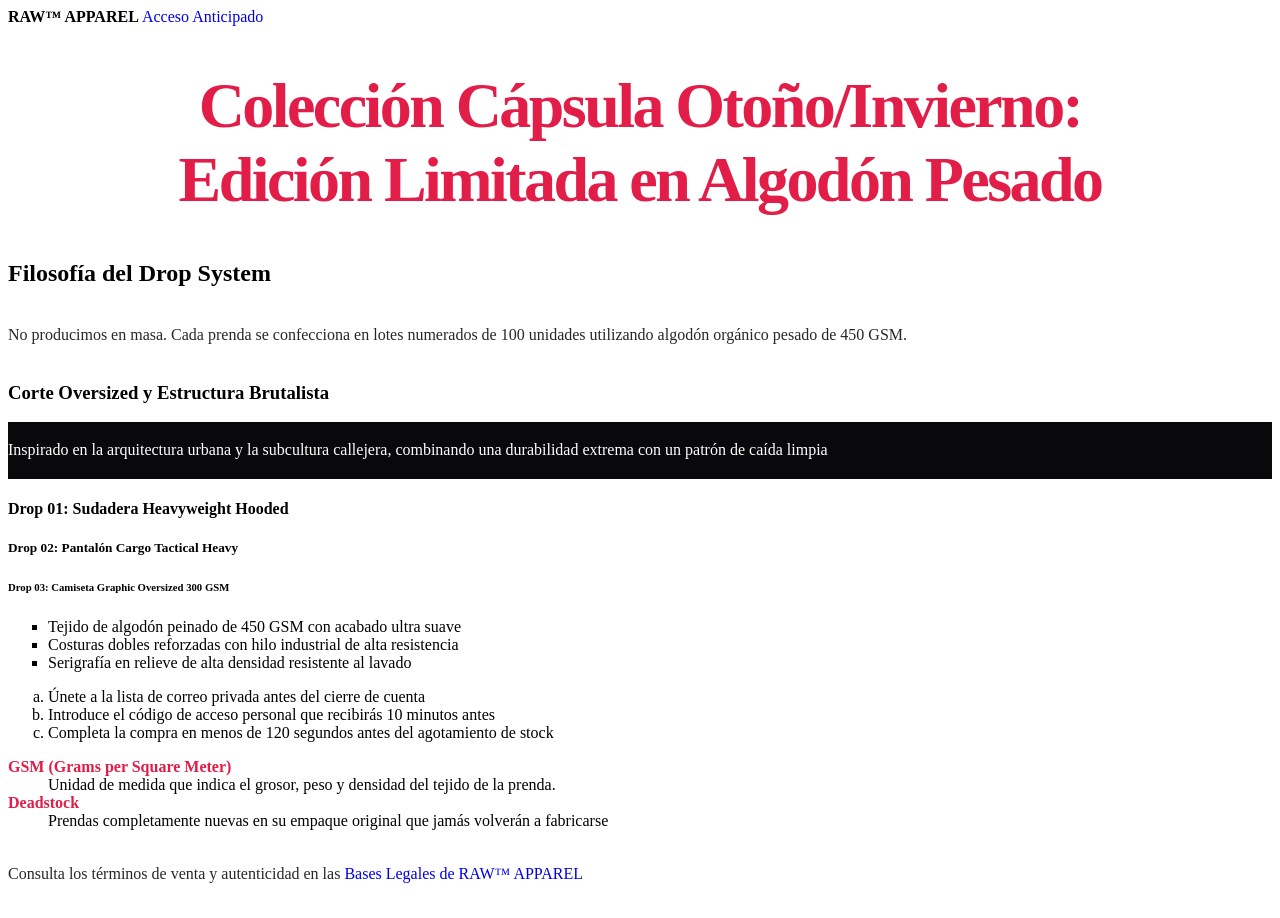
<file: UD2_act01_actividadCSSyHTML/index.html>
<!DOCTYPE html>
<html lang="en">
<head>
    <meta charset="UTF-8">
    <meta name="viewport" content="width=device-width, initial-scale=1.0">
    <title>RAW™ APPAREL</title>
    <link rel="stylesheet" href="styles.css">
</head>
<header>
    <a href="#" class="logo-marca"> RAW™ APPAREL</a>
    <a href="#" class="boton-droplist"> Acceso Anticipado</a>
</header>
<body>

    <h1 id="titular-principal"> Colección Cápsula Otoño/Invierno: Edición Limitada en Algodón Pesado </h1>
    <h2> Filosofía del Drop System </h2>
    <p> No producimos en masa. Cada prenda se confecciona en lotes numerados de 100
unidades utilizando algodón orgánico pesado de 450 GSM. </p>

    <article>
        <h3>Corte Oversized y Estructura Brutalista</h3>
        <p> Inspirado en la arquitectura urbana y la subcultura callejera, combinando
una durabilidad extrema con un patrón de caída limpia</p>
    </article>

    <h4 class="subtítulo-producto">Drop 01: Sudadera Heavyweight Hooded</h4>
    <h5 class="subtítulo-producto">Drop 02: Pantalón Cargo Tactical Heavy</h5>
    <h6 class="subtítulo-producto">Drop 03: Camiseta Graphic Oversized 300 GSM</h6>

    <ul>
        <li>Tejido de algodón peinado de 450 GSM con acabado ultra suave</li>
        <li>Costuras dobles reforzadas con hilo industrial de alta resistencia</li>
        <li>Serigrafía en relieve de alta densidad resistente al lavado</li>

    </ul>
    

    <ol>
        <li>Únete a la lista de correo privada antes del cierre de cuenta</li> 
        <li>Introduce el código de acceso personal que recibirás 10 minutos
antes</li>
        <li>Completa la compra en menos de 120 segundos antes del
agotamiento de stock</li>
    </ol>
    
    <dl>
        <dt>GSM (Grams per Square Meter)</dt>
            <dd>Unidad de medida que indica el grosor, peso y densidad del tejido de
la prenda.
</dd>
        <dt>Deadstock</dt>
            <dd>Prendas completamente nuevas en su empaque original que jamás
volverán a fabricarse</dd>
    </dl>
    

</body>
<footer>
    <p> Consulta los términos de venta y autenticidad en las <a href="#politica" target="_blank"> Bases Legales de RAW™ APPAREL </a></p>
</footer>
</html>
</file>
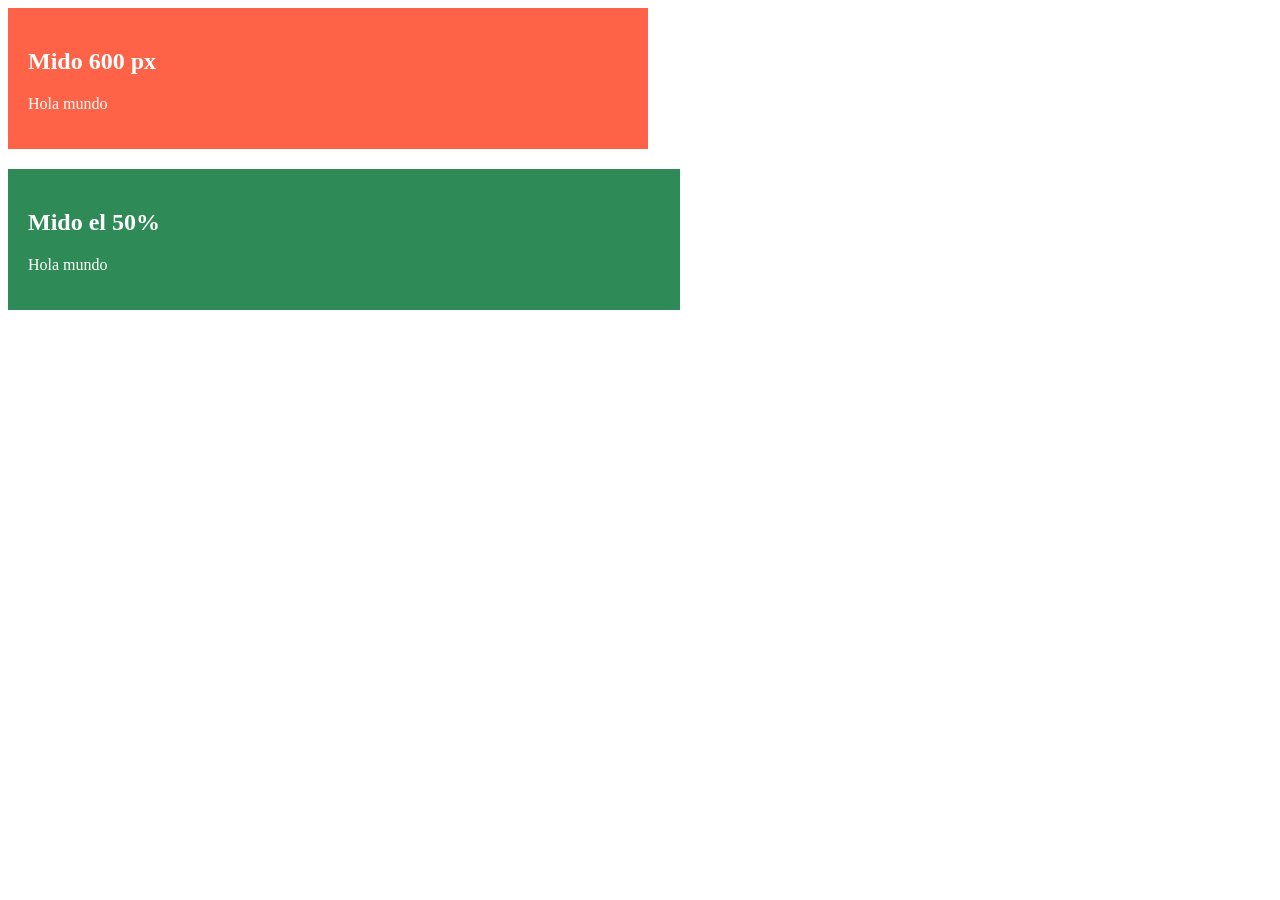
<file: UD2. act03_Unidades y dimensiones/ejercicio01/index.html>
<!DOCTYPE html>
<html lang="en">
<head>
    <meta charset="UTF-8">
    <meta name="viewport" content="width=device-width, initial-scale=1.0">
    <title>Document</title>
    <link rel="stylesheet" href="estilos.css">
</head>
<body>
    
    <main>

        <div class="fija">
            <h2> Mido 600 px</h2>
            <p>Hola mundo</p>
        </div>

        <div class="fluida">

            <h2>Mido el 50%</h2>
            <p>Hola mundo</p>

        </div>

        <!--a)
            -1440px: 
            -768px:
            -375px:

            b)

            c)

        
        
        
        -->

    </main>

</body>
</html>
</file>
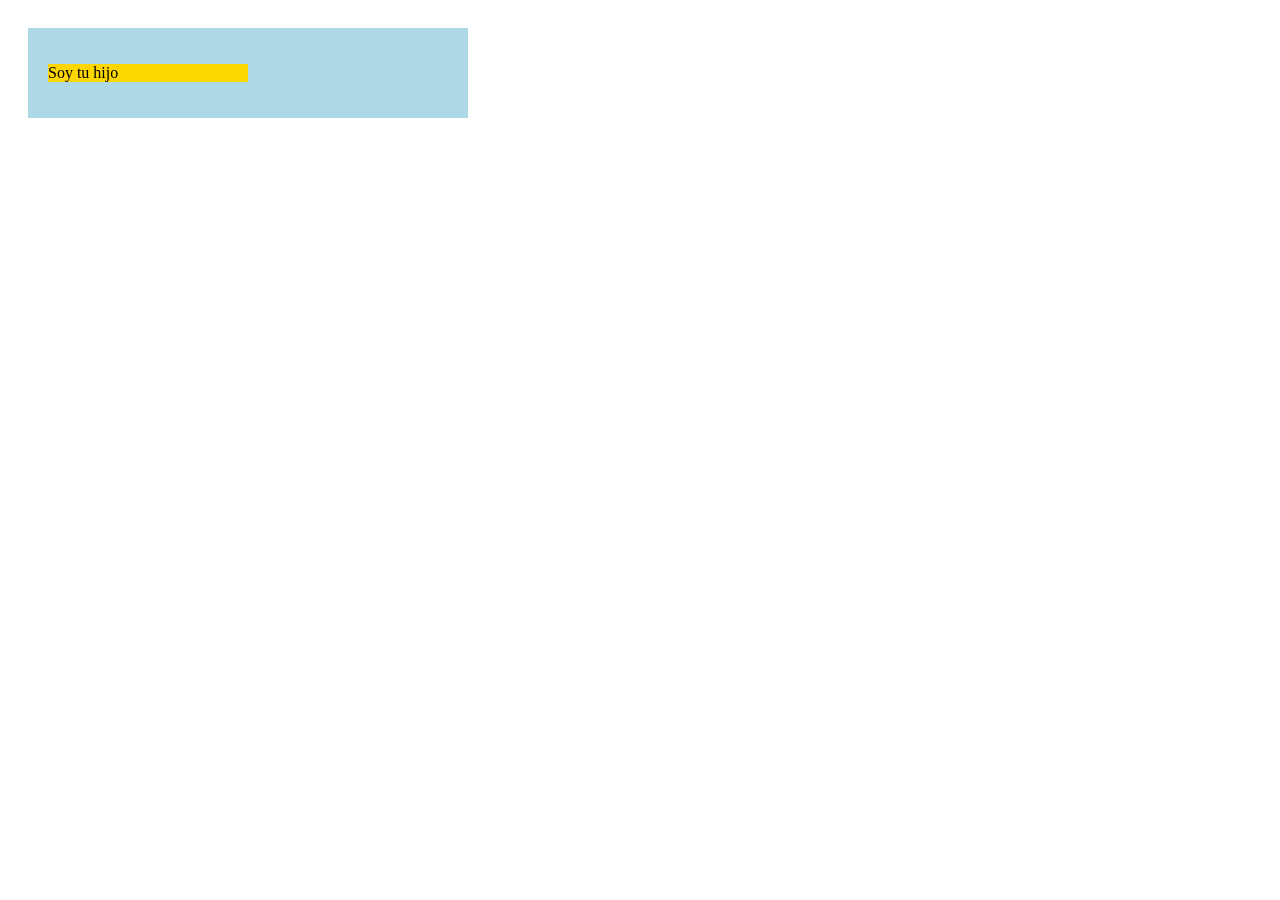
<file: UD2. act03_Unidades y dimensiones/ejercicio02/index.html>
<!DOCTYPE html>
<html lang="en">
<head>
    <meta charset="UTF-8">
    <meta name="viewport" content="width=device-width, initial-scale=1.0">
    <title>Document</title>
    <link rel="stylesheet" href="estilos.css">
</head>
<body>

    <section class="abuelo">
        <div class="padre">
            <div class="hijo">
                <p>Soy tu hijo</p>
            </div>
        </div>
    </section>
    
</body>
</html>
</file>
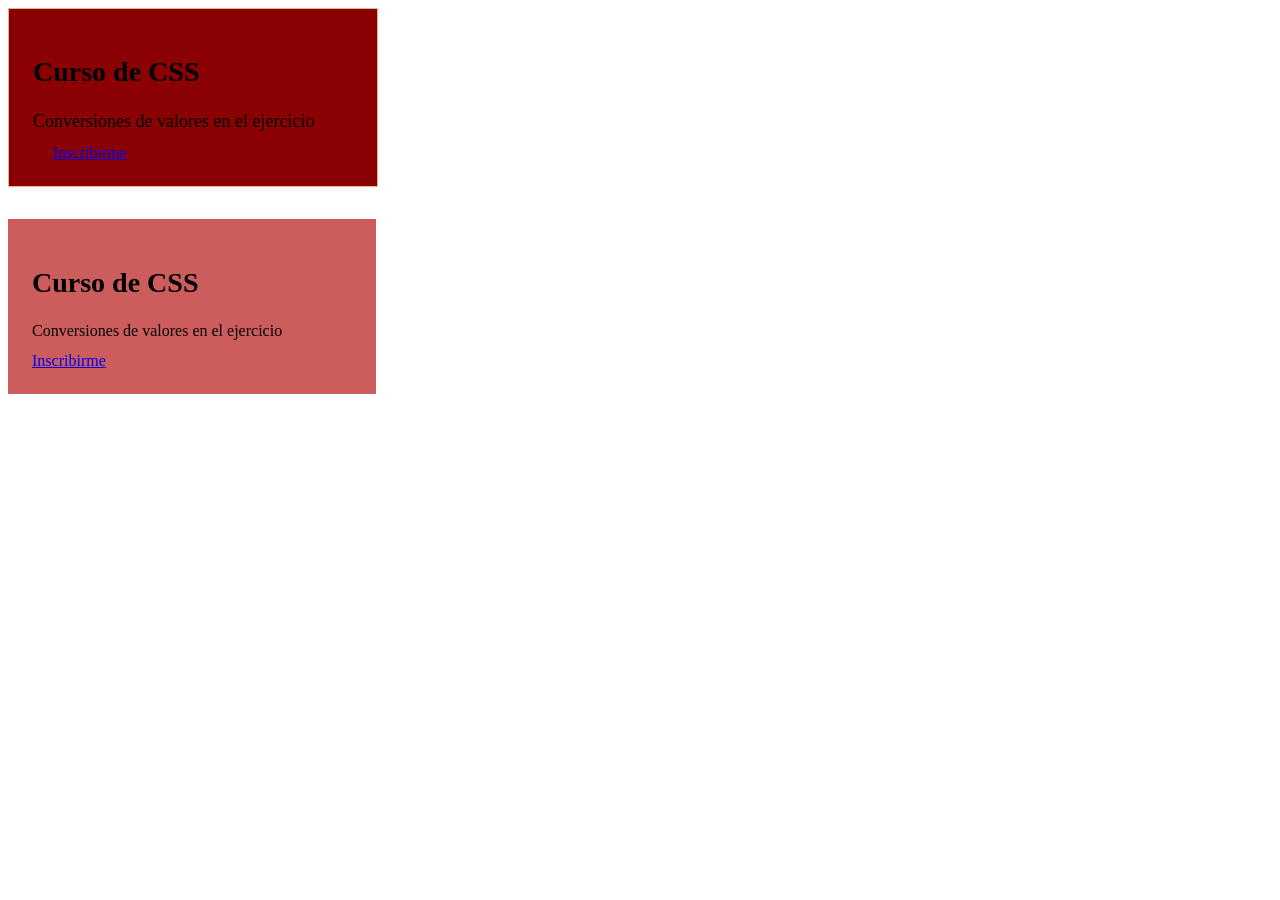
<file: UD2. act03_Unidades y dimensiones/ejercicio03/index.html>
<!DOCTYPE html>
<html lang="en">
<head>
    <meta charset="UTF-8">
    <meta name="viewport" content="width=device-width, initial-scale=1.0">
    <title>Document</title>
    <link rel="stylesheet" href="estilos.css">
</head>
<body>

    <div class="tarjeta-px">
        <h2>Curso de CSS</h2>
        <p>Conversiones de valores en 
            el ejercicio
        </p>
        <a href="#" class="boton">Inscribirme</a>
    </div>
    <div class="tarjeta-rem">
        <h2>Curso de CSS</h2>
        <p>Conversiones de valores en 
            el ejercicio
        </p>
        <a href="#" class="boton">Inscribirme</a>

    </div>
    
</body>
</html>
</file>
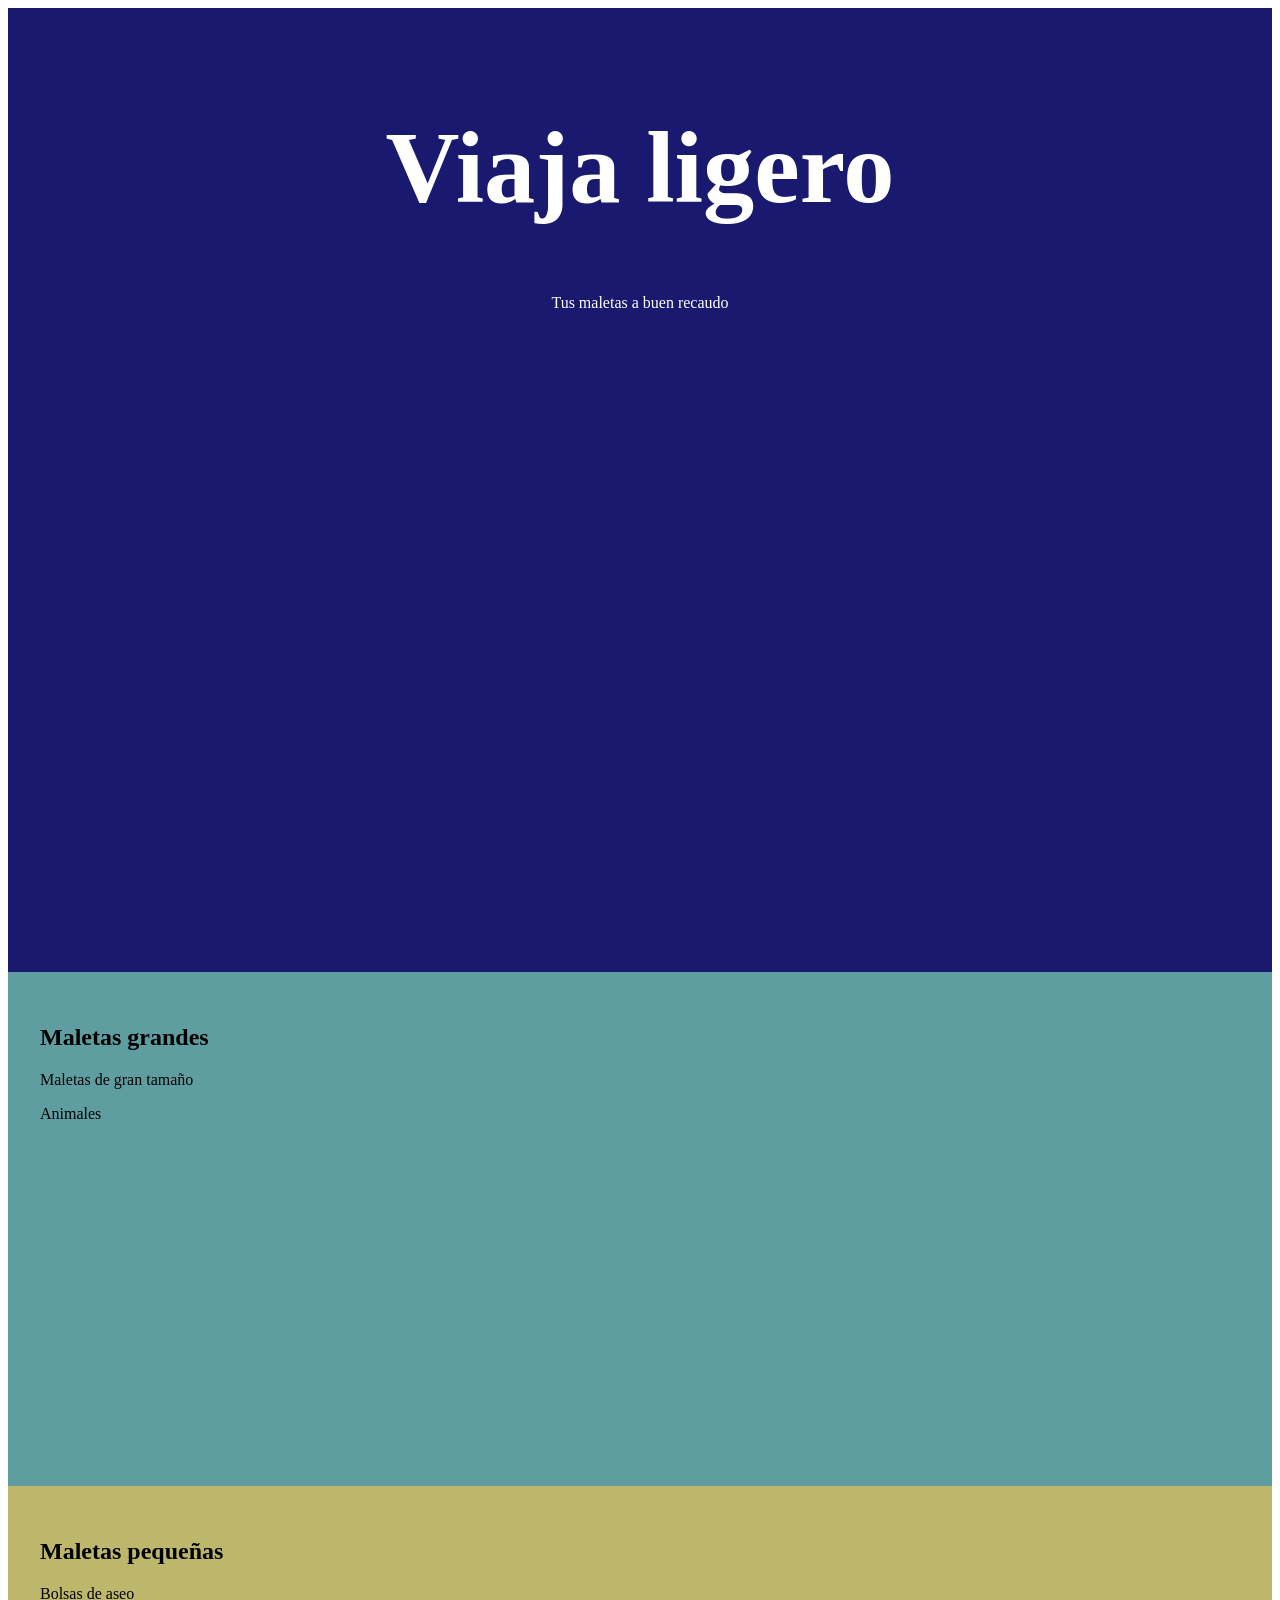
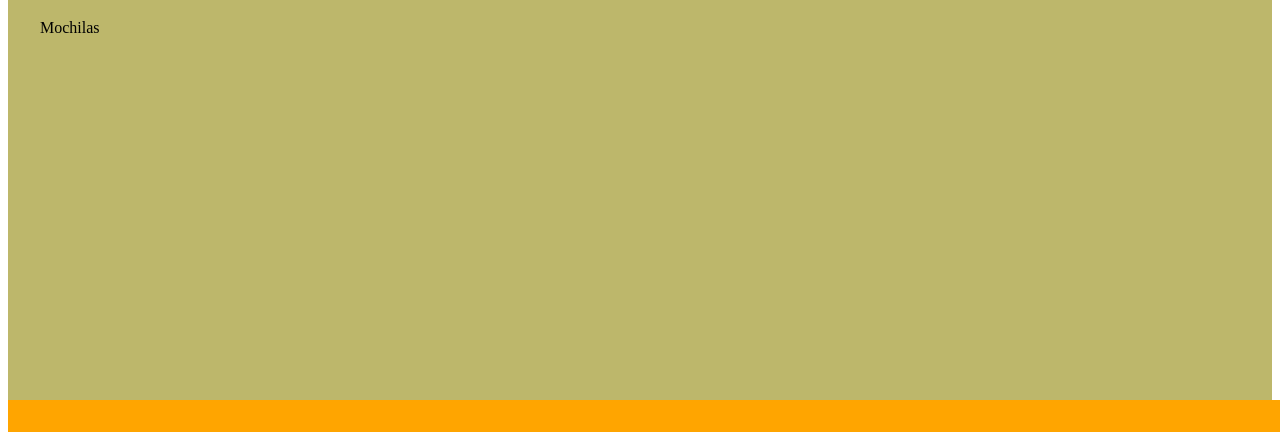
<file: UD2. act03_Unidades y dimensiones/ejercicio04/index.html>
<!DOCTYPE html>
<html lang="en">
<head>
    <meta charset="UTF-8">
    <meta name="viewport" content="width=device-width, initial-scale=1.0">
    <title>Document</title>
    <link rel="stylesheet" href="estilos.css">
</head>



<body>

    <header class="portada">
        <h1>Viaja ligero</h1>
        <p>Tus maletas a buen recaudo</p>
    </header>
    
    <main>
        <section id="section1">
            <h2>Maletas grandes</h2>
            <p>Maletas de gran tamaño</p>
            <p>Animales</p>
        </section>

        <section id="section2">
            <h2>Maletas pequeñas</h2>
            <p>Bolsas de aseo</p>
            <p>Mochilas</p>
        </section>

        <div class="banda">
            
        </div>
    </main>


</body>
</html>
</file>
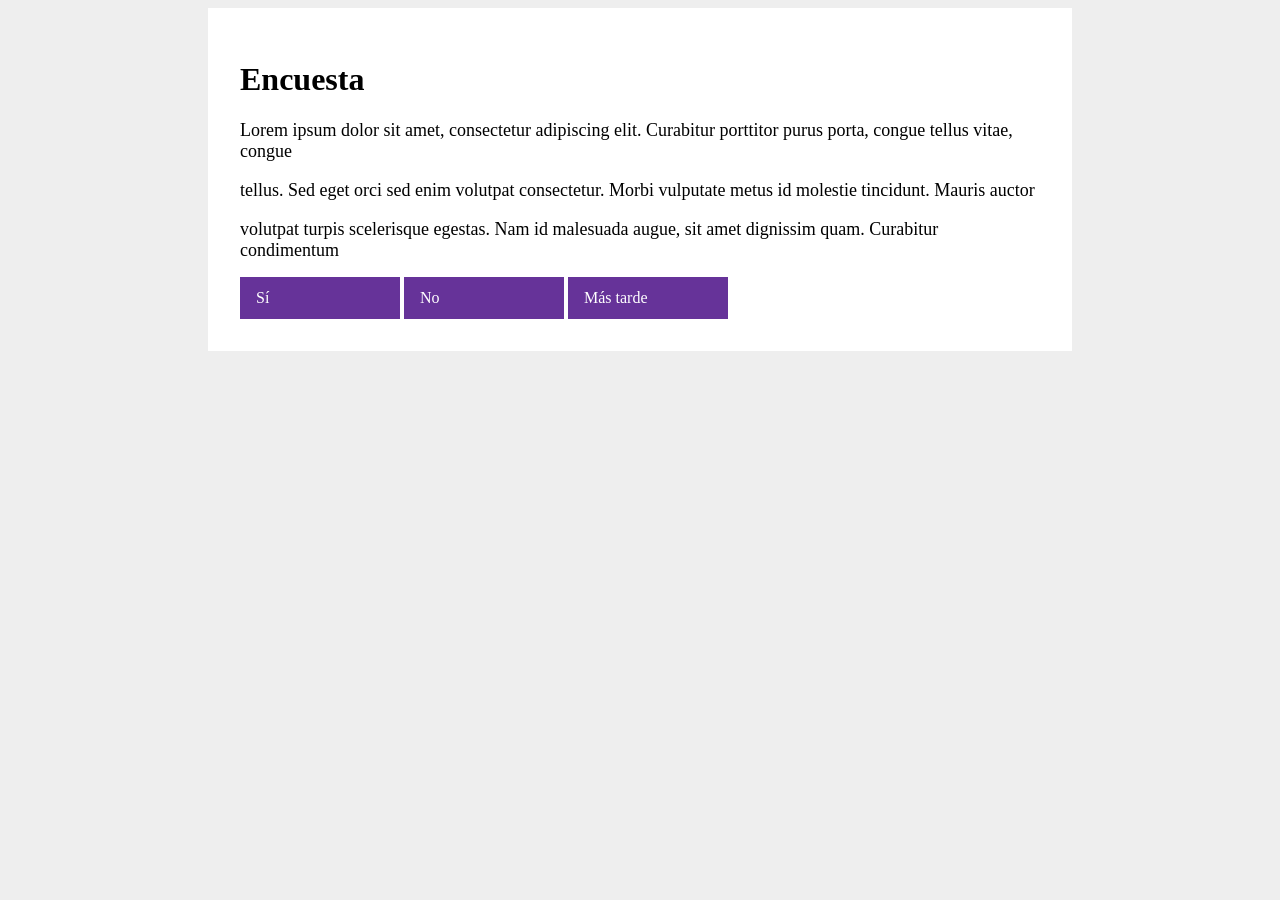
<file: UD2. act03_Unidades y dimensiones/ejercicio05/index.html>
<!DOCTYPE html>
<html lang="en">
<head>
    <meta charset="UTF-8">
    <meta name="viewport" content="width=device-width, initial-scale=1.0">
    <title>Document</title>
    <link rel="stylesheet" href="estilos.css">
</head>
<body>

    <main class="contenedor">

        <h1>Encuesta</h1>
        <p>Lorem ipsum dolor sit amet, consectetur adipiscing elit. Curabitur porttitor purus porta, congue tellus vitae, congue</p>
        <p>tellus. Sed eget orci sed enim volutpat consectetur. Morbi vulputate metus id molestie tincidunt. Mauris auctor</p>
        <p>volutpat turpis scelerisque egestas. Nam id malesuada augue, sit amet dignissim quam. Curabitur condimentum</p>
        <nav>
            <a href="#" class="boton">Sí</a>
            <a href="#" class="boton">No</a>
            <a href="#" class="boton">Más tarde</a>
        </nav>
        
    </main>
    
</body>
</html>
</file>
<file: UD2_act01_actividadCSSyHTML/styles.css>
#titular-principal {
    font-size: clamp(2.2rem, 5vw, 4.2rem);
    text-align: center;
    letter-spacing: -0.04em;
    text-wrap: balance;
    color: #e11d48;

}

h2, h3{
    color: #000000;
    font-weight: 700;
    text-wrap: balance;
}

.subtitulo-producto {
    color: #71717a;
    font-size: 1.1rem;
}

p {
    line-height: 3.52;
    text-wrap: pretty;
    color: #27272a;
}

article p {
    background-color: #09090b;
    color: #ffffff;
    font-weight: 500;
}

a, button {
    text-decoration: none;
}

.logo-marca {
    font-weight: 700;
    color: #000000;
}

a:hover {
    color: #e11d48;
}

ul{
    list-style-type: square;
}

ol{
    list-style-type: lower-alpha;
}

dl dt{
    font-weight: 600;
    color: #e11d48;
}
</file>
<file: UD2. act03_Unidades y dimensiones/ejercicio01/estilos.css>
* ,

::before
::after

{
    margin: 0;
    padding: 0;
    box-sizing: border-box;

}

.fija{
    width: 600px;
    padding: 20px;
    background-color: tomato;
    color: white;
    margin-bottom: 20px;
}

.fluida{
    width: 50%;
    padding: 20px;
    background-color: seagreen;
    color: white;
}
</file>
<file: UD2. act03_Unidades y dimensiones/ejercicio02/estilos.css>
* ,

::before
::after

{
    margin: 0;
    padding: 0;
    box-sizing: border-box;

}

.abuelo{
    width: 800px;
    padding: 20px;
    border-width: 2px;
    border-color: dashed gray;
}

.padre{
    width: 50%;
    padding: 20px;
    background-color: lightblue
}

.hijo{
    width: 50%;
    background-color: gold;
}
</file>
<file: UD2. act03_Unidades y dimensiones/ejercicio03/estilos.css>
*,

::before
::after

{
    margin: 0;
    padding: 0;
    box-sizing: border-box;

}

.tarjeta-px{
    width: 320px;
    padding: 24px;
    margin-bottom: 32px;
    background-color: darkred;
    border: 1px solid burlywood;
}

.tarjeta-px h2{
    font-size: 28px;
}

.tarjeta-px p{
    font-size: 18px;
    margin-bottom: 12px;
}

.tarjeta-px .boton{
    padding: 8px 20px;
    border-radius: 4px;
}

.tarjeta-rem{
    width: 20rem;
    padding: 1.5rem;
    margin-bottom: 2rem;
    background-color: indianred;
    border: 0,0625rem solid  black;

}

.tarjeta-rem h2{
    font-size: 1.75rem;
}

.tarjeta-rem p{
    font-size: 1,125rem;
    margin-bottom: 0.75rem;
}

.tarjeta-px .boton{
    padding: 0.5rem 1.25rem;
    border-radius: 0.25rem;
}
</file>
<file: UD2. act03_Unidades y dimensiones/ejercicio04/estilos.css>
* ,

::before
::after

{
    margin: 0;
    padding: 0;
    box-sizing: border-box;
}

.portada{
    min-height: 100vh;
    padding: 2rem;
    background-color: midnightblue;
    color: white;
    text-align: center;
}

.portada h1{
    font-size: 8vw;
}

#section1{
    padding: 2rem;
    min-height: 50vh;
    background-color: cadetblue;
}

#section2{
    padding: 2rem;
    min-height: 50vh;
    background-color: darkkhaki;
}

.banda{
    width: 100vw;
    padding: 1rem;
    background-color: orange;
}
</file>
<file: UD2. act03_Unidades y dimensiones/ejercicio05/estilos.css>
* ,

::before
::after

{
    margin: 0;
    padding: 0;
    box-sizing: border-box;
}

body{
    background-color: #eeeeee;
}

.contenedor{
    width: 90%;
    max-width: 800px;
    margin: 0 auto;
    padding: 2rem;
    background-color: white;
}

p{
    font-size: 1.125rem;
    margin-bottom: 1rem;
}

.boton{
    display: inline-block;
    padding: 0.75rem 1rem;
    background-color: rebeccapurple;
    color: white;
    margin: 0 auto;
    text-decoration: none;
    min-width: 8rem;
}
</file>
